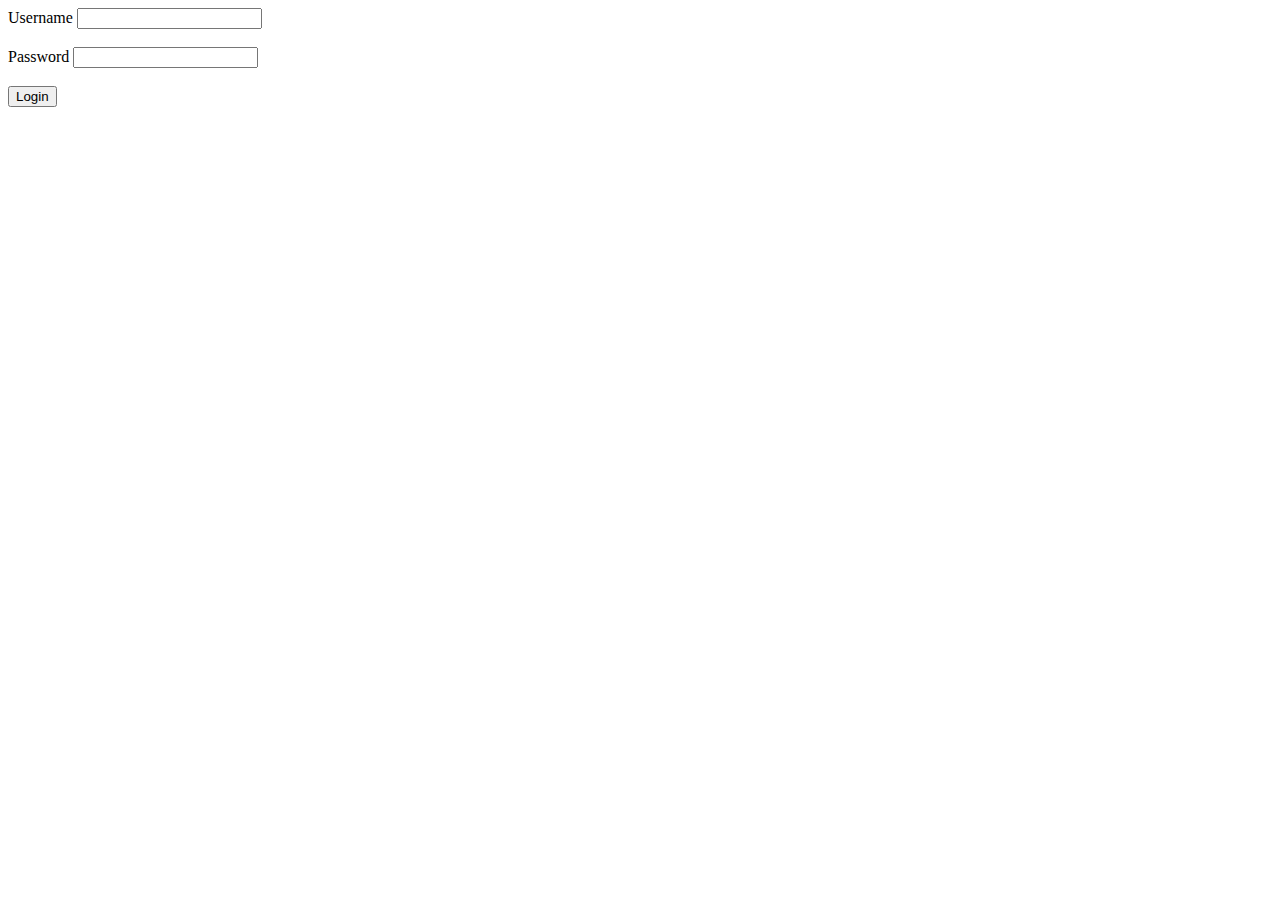
<file: ssd_lab_activity_5/index.html>
<!DOCTYPE html>
<html>
    <head>
        <title>
            Login Page
        </title>
        </head>
    <body>
        <div>
            <form action="./studentRecords.html">
                <label for="uname">Username</label>
                <input type="text" id="uname" name="uname"><br><br>
                <label for="pwd">Password</label>
                <input type="text" id="pwd" name="pwd"><br><br>
                <input type="submit" value="Login">
           </form>
        </div>        
    </body>
</html>
</file>
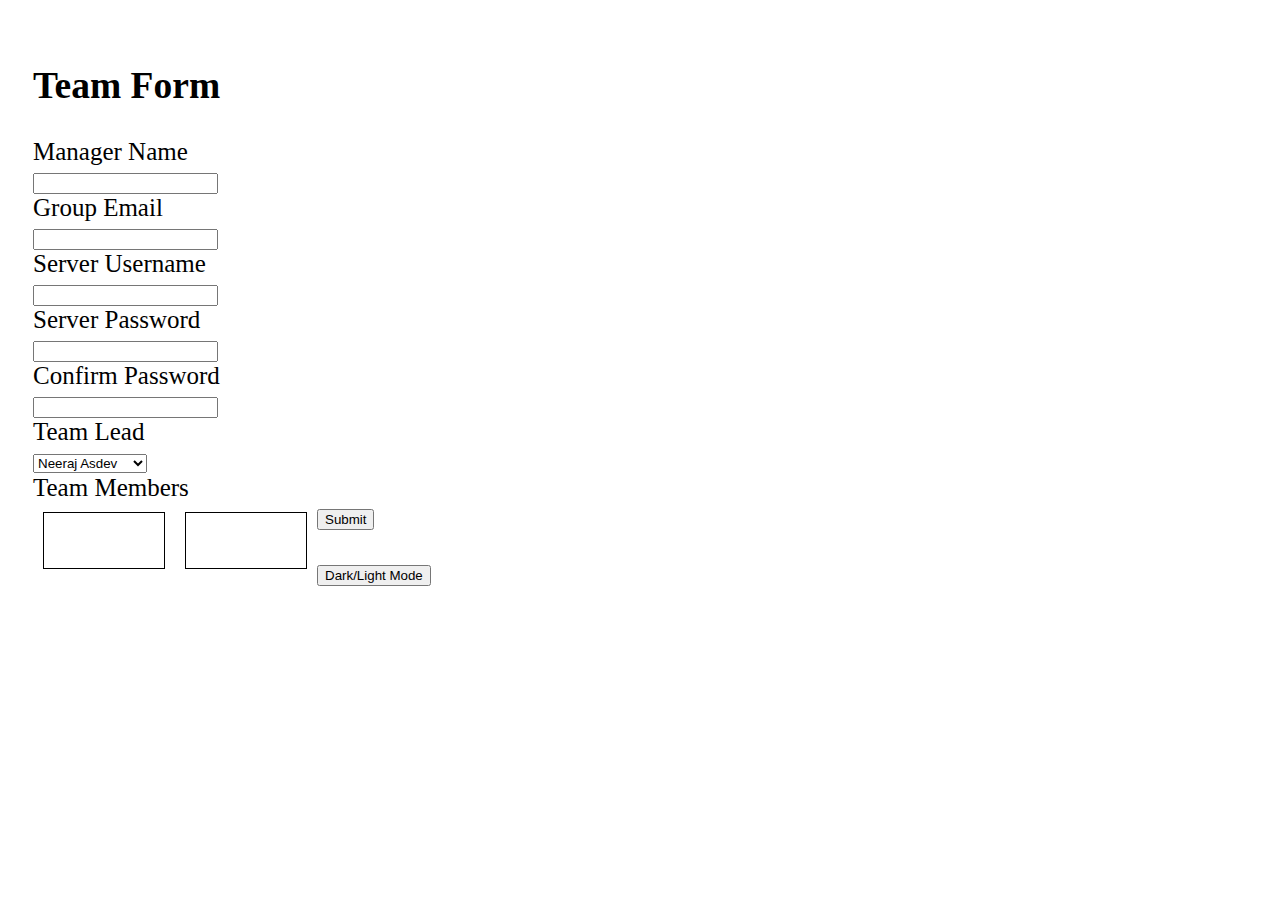
<file: ssd_lab_activity_6/index.html>
<!DOCTYPE html>
<html>
<head>
    <meta name="viewport" content="width=device-width, initial-scale=1">
    <link rel="stylesheet" href="./styles.css">
    <script src="./script.js"></script>
</head>
<body>

<h2>Team Form</h2>

<form action="">
  <label for="m_name">Manager Name</label><br>
  <input type="text" id="m_name" name="m_name" value="" required><br>

  <label for="grp_email">Group Email</label><br>
  <input type="email" id="grp_email" name="grp_email" value="" required><br>

  <label for="s_uname">Server Username</label><br>
  <input type="text" id="s_uname" name="s_uname" value="" pattern="(?=.*\d)(?=.*[A-Z]).{2,}" required><br>

  <label for="s_pwd">Server Password</label><br>
  <input type="password" id="s_pwd" name="s_pwd" value="" required><br>
 
  <label for="c_pwd">Confirm Password</label><br>
  <input type="password" id="c_pwd" name="c_pwd" value="" required><br>
 
  <label for="t_lead">Team Lead</label><br>
  <select id="t_lead" name="t_lead">
    <option value="neeraj">Neeraj Asdev</option>
    <option value="abhijeet">Abhijeet Renge</option>
    <option value="venkata">Venkata Sriram</option>
    <option value="abhay">Abhay Kaushik</option>
  </select>
  <br>
 
  <label for="t_mem">Team Members</label><br>
  
  <div id="div1" ondrop="drop(event)" ondragover="allowDrop(event)">
    
  </div>
  <div id="div2" ondrop="drop(event)" ondragover="allowDrop(event)"></div>
  
  <input type="submit" value="Submit" onclick="myFunction2()">
</form> 
<br>
<button onclick="myFunction()">Dark/Light Mode</button>
</body>
</html>
</file>
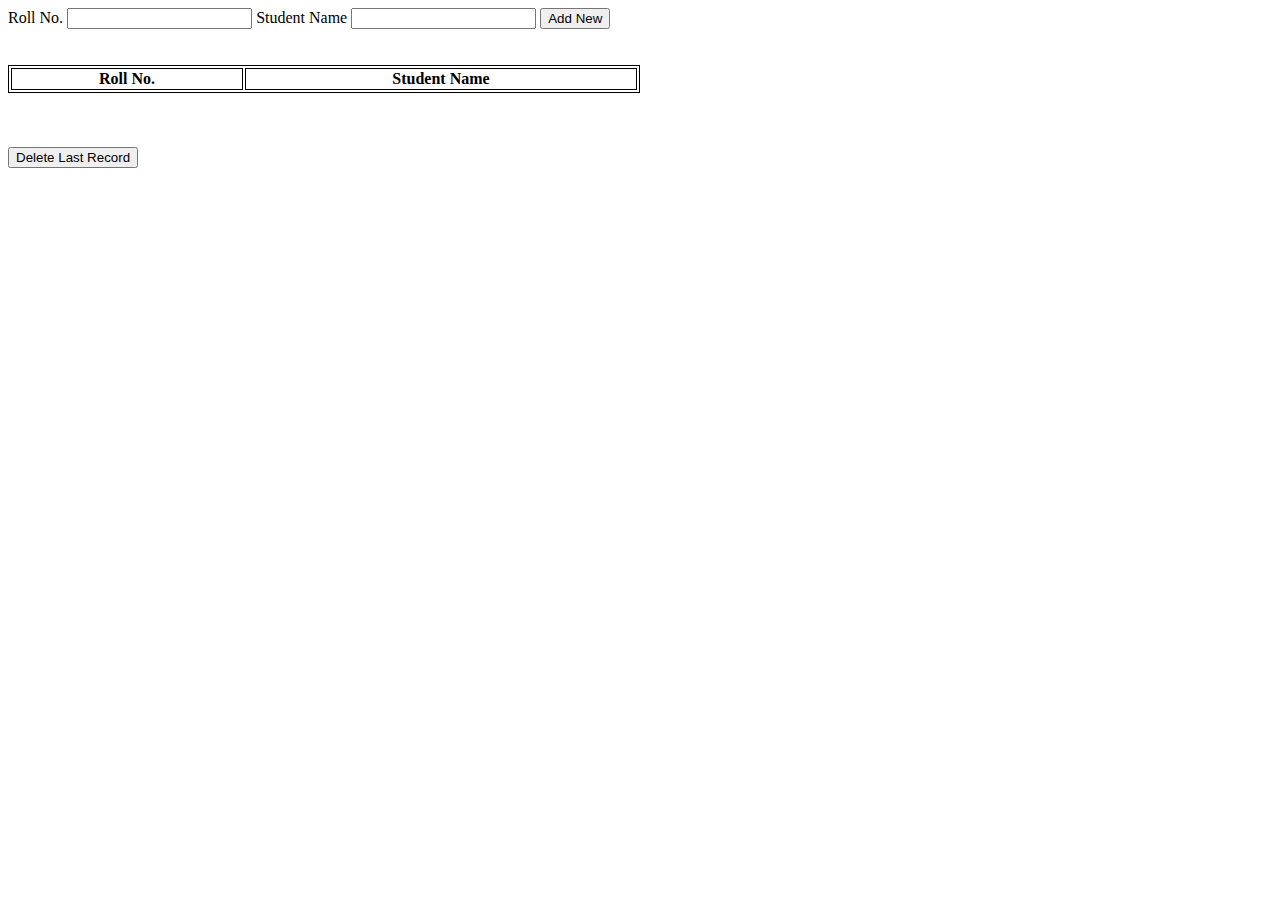
<file: ssd_lab_activity_5/studentRecords.html>
<!DOCTYPE html>
<html>
    <head>
        <title>Student Records</title>
        <style>
            table, th, td{
                border:1px solid black;
            }
        </style>
        
    </head>
    <body>
        <div>
            <form>
            <label for="rollno">Roll No.</label>        
            <input id="rollno" name="rollno">
            <label for="sname">Student Name</label>
            <input id="sname" name="sname">
            <input type="button" value="Add New"><br><br><br>
            </form>
        </div>
        <table id="stu_table" style="width:50%">
            <tr>
                <th>Roll No.</th>
                <th>Student Name</th>
            </tr>
        </table><br><br><br>
        <input type="button" value="Delete Last Record">
        <script src="./script.js"></script>
    </body>
</html>
</file>
<file: ssd_lab_activity_6/styles.css>
body {
    padding: 25px;
    background-color: white;
    color: black;
    font-size: 25px;
  }
  
  .dark-mode {
    background-color: black;
    color: white;
  }

  /* .alert {
    padding: 20px;
    background-color: #f44336;
    color: white;
  } */

  #div1, #div2 {
    float: left;
    width: 100px;
    height: 35px;
    margin: 10px;
    padding: 10px;
    border: 1px solid black;
  }
</file>
